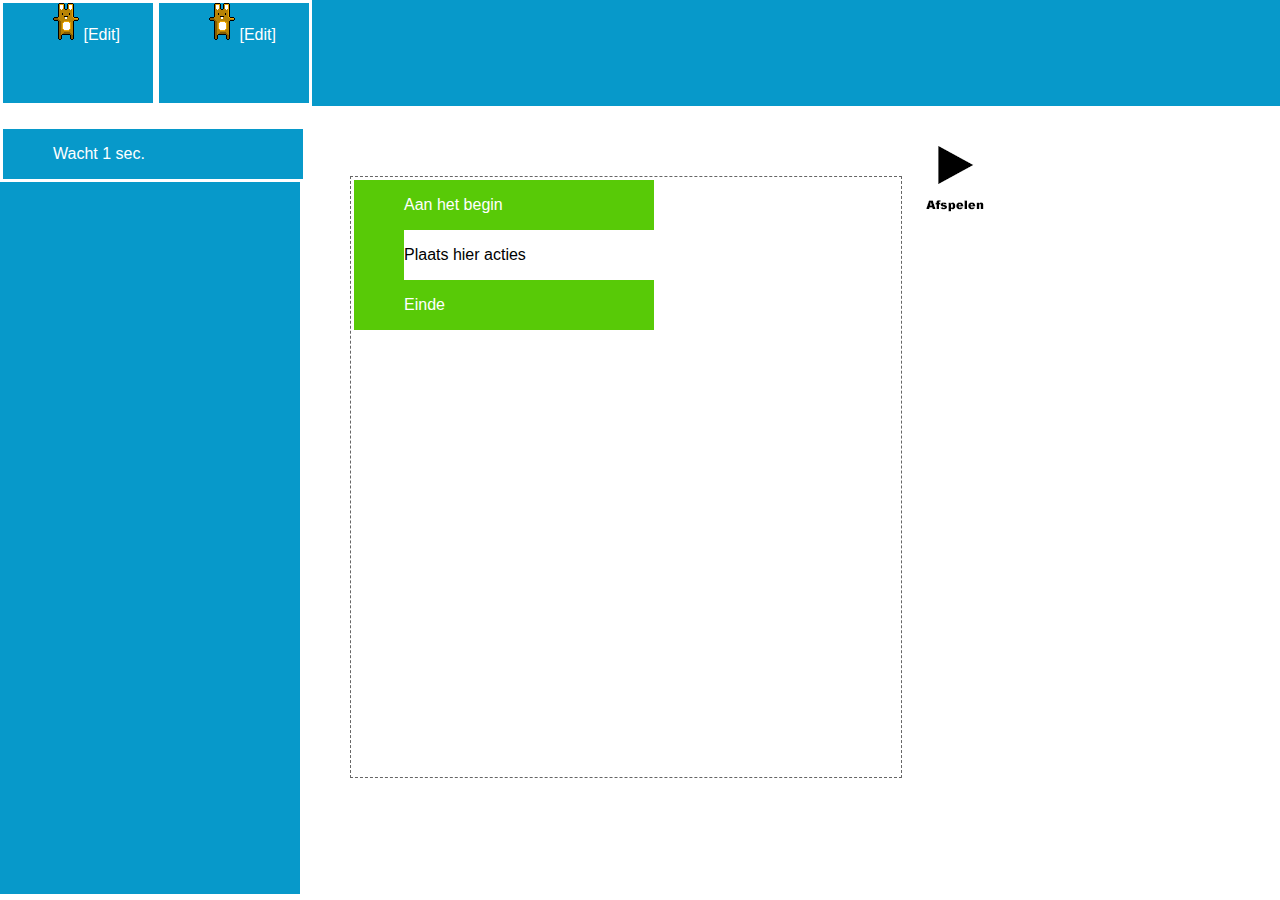
<file: index.html>
<!DOCTYPE HTML>
<html>
<head>
   <title>Prototype</title>
   <style>
   </style>

   <meta name="apple-mobile-web-app-capable" content="yes">
   <meta name = "viewport" content="initial-scale=1, user-scalable=no">

   <link rel="stylesheet" type="text/css" href="css/main.css">
   <script data-main="js/main" src="js/require.js"></script>

</head>
<body>


<section class="canvas">
  
</section>

 
</body>
</html>
</file>
<file: css/main.css>
body {
    margin: 0;
    padding: 0;
    background-color: #fff;
    font-family: Helvetica, Arial, sans-serif;
    /*overflow: hidden;*/
}

nav{
  height:50px;
  line-height: 50px;
  padding-left: 30px;
}

nav .play{
  font-size: 15px;
}

* {
  user-select:none
}

.visualCodeEditor{
  width:1024px;
  height:768px;
  background:#eee;
  position: relative;
}

.options{ 
  float:left;
  width: 300px;
  background: #0799ca;
  height:768px;
}

.visualCodeEditor .options input{ 
  display: none;
}

ul{ 
  list-style: none;
  padding:0;
  margin:0; 
}

.option{ 
    color:#fff;
    display: block;
    width:250px;
    line-height: 50px;
    border-bottom: 1px solid #fff;
    background: #0799ca;
    padding-left:50px;
    border:3px solid #fff;
}

.option .dropzone{
  background: #fff;
  color: #000;
}


.option.green{
  background: #58ca07;
}



.ghost{
  position: absolute;
}


.visualCodeEditor .code{ 
  float:left; 
  width: 70%;
  height:768px;
  background:#ddd;
}

.visualCodeEditor .play{  
  position: absolute; 
  top:0; 
  right:0;
}

.code_hierarchy{
  width:550px;
  float:left;
  margin-left:50px;
  margin-top:50px;
  background: #fff;
  line-height: 50px;
  height:600px;
  
  border:1px dashed #666;
}

.code_hierarchy ul{
  list-style: none;
  padding:0;
  background: #fff;
  float:left;
}

.code_hierarchy ul ul{
  width:100%;
}

.code_hierarchy ul span{
  display: block;
}

.code_hierarchy ul li{
  display: block;

  line-height: 50px;
  margin: 0;
}

.code_hierarchy .invisible{
  opacity: 0;
}

.code_hierarchy .dropzone{
  background: #fff;
  color: #000;
}

.code_hierarchy .edit, .ghost .edit{
  display: none;
}

.code_hierarchy .dropzone.active{

}

/*Object editor*/
.object_editor .options.objects{
  width:100%;
  margin-bottom:20px;
  height: auto;;
}

.object{

  width:100px;
  height:100px;
  float:left;

}
</file>
